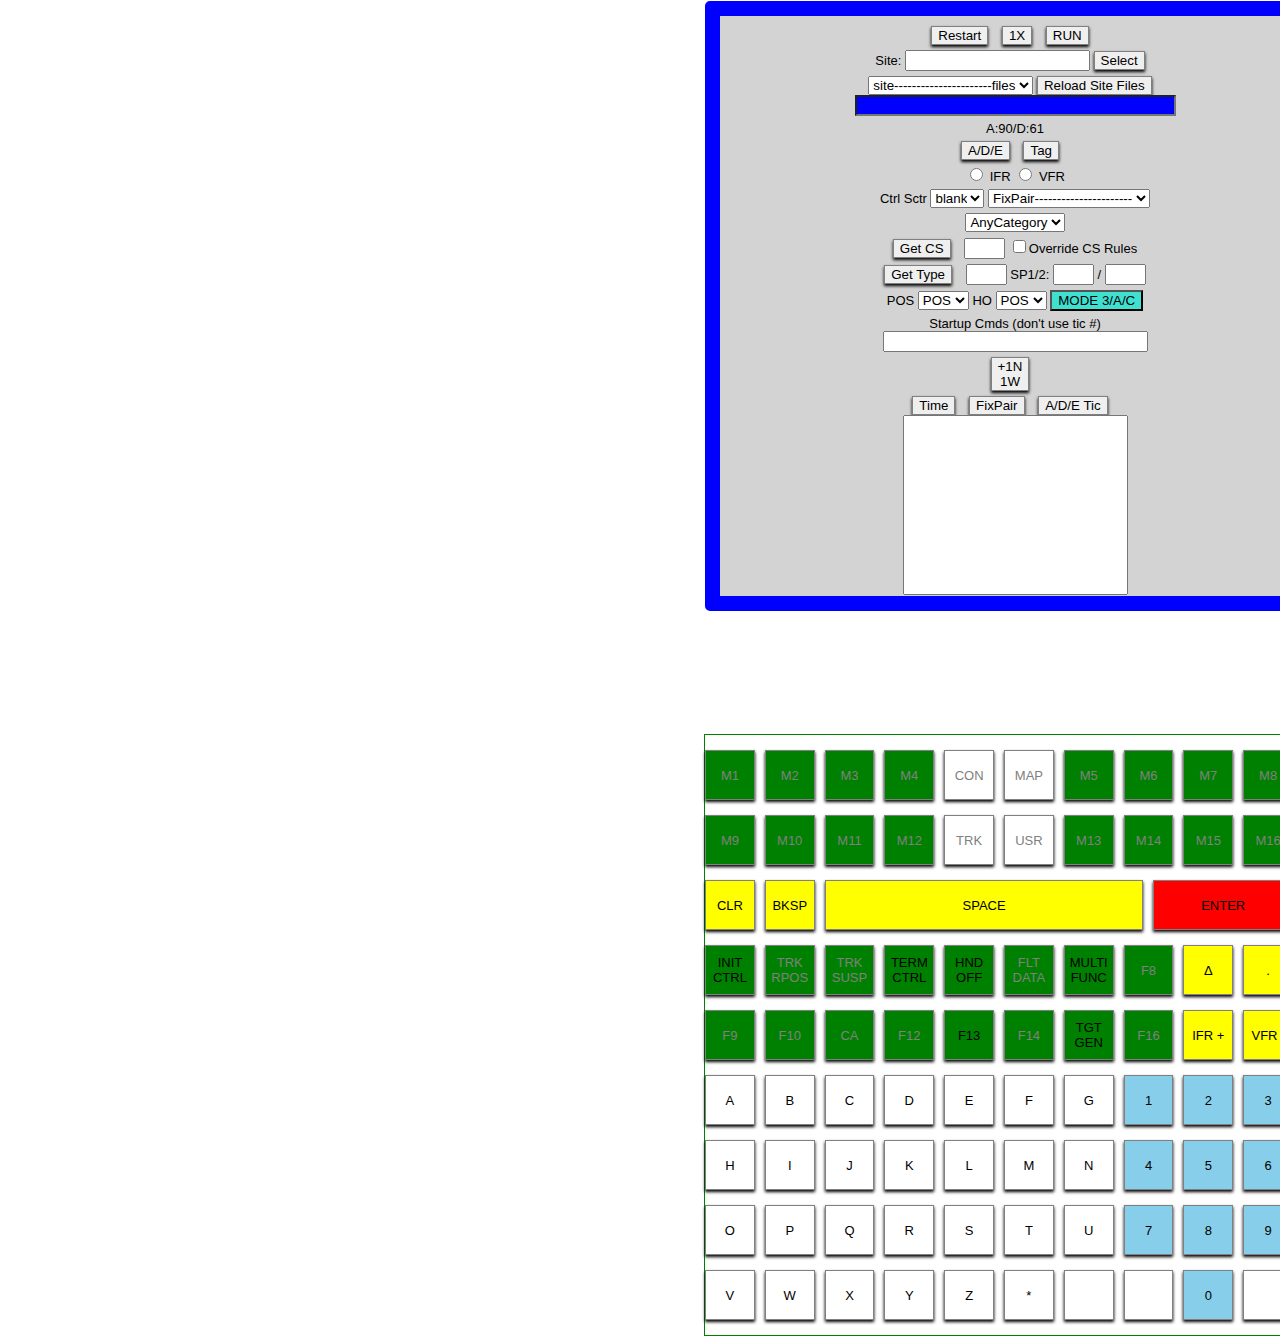
<file: index.html>
<!DOCTYPE html>
<html lang="en">
<head>
    <meta charset="UTF-8">
    <meta http-equiv="X-UA-Compatible" content="IE=edge">
    <meta name="viewport" content="width=device-width, initial-scale=1.0">
    <title>Sim Fast</title>
    <link rel="stylesheet" href="styles.css" type="text/css" />
    <link rel="stylesheet" href="styles2.css" type="text/css" />
</head>

<body>

    <!--div style="position: absolute; bottom: 0px; right: 0px;"-->
        <!--table style="background-color:antiquewhite;outline-style: double;"-->
            <!--tr-->
                <!--th>TIC</th-->
                <!--th>A/D/E</th-->
                <!--th>Callsign</th-->
                <!--th>Type</th-->
                <!--th>FixPair</th-->
            <!--/tr-->

            <!--tbody id="myTable"-->

            </tbody>
        </table>
    </div>
    <div>
        <!DOCTYPE html>

    <div class="keyboard_wrapper" style="position: absolute; bottom: -259px; left: 679px; max-width: 50%; max-height: 50%;">

        <div class="key"> 
            <div class ="row">
                <span class="M1">M1</span>
                <span class="M2">M2</span>
                <span class="M3">M3</span>
                <span class="M4">M4</span>
                <span class="CON">CON</span>
                <span class="MAP">MAP</span>
                <span class="M5">M5</span>
                <span class="M6">M6</span>
                <span class="M7">M7</span>
                <span class="M8">M8</span>
            </div>
        
            <div class ="row">
                <span class="M9">M9</span>
                <span class="M10">M10</span>
                <span class="M11">M11</span>
                <span class="M12">M12</span>
                <span class="TRK">TRK</span>
                <span class="USR">USR</span>
                <span class="M13">M13</span>
                <span class="M14">M14</span>
                <span class="M15">M15</span>
                <span class="M16">M16</span>
                
            </div>
        
            <div class ="row">
                <span class="CLR">CLR</span>
                <span class="BKSP">BKSP</span>
                <span class="space">SPACE</span>
                <span class="enter">ENTER</span>
            </div>

            <div class ="row">
                <span class="INITCTRL">INIT CTRL</span>
                <span class="TRKRPOS">TRK RPOS</span>
                <span class="TRKSUSP">TRK SUSP</span>
                <span class="TERMCTRL">TERM CTRL</span>
                <span class="HNDOFF">HND OFF</span>
                <span class="FLTDATA">FLT DATA</span>
                <span class="MULTIFUNC">MULTI FUNC</span>
                <span class="F8">F8</span>
                <span class="triangle">Δ</span>
                <span class="period">.</span>
                
            </div>

            <div class ="row">
                <span class="F9">F9</span>
                <span class="F10">F10</span>
                <span class="CA">CA</span>
                <span class="F12">F12</span>
                <span class="F13">F13</span>
                <span class="F14">F14</span>
                <span class="TGTGEN" GEN>TGT GEN</span>
                <span class="F16">F16</span>
                <span class="IFRplus">IFR +</span>
                <span class="VFRslash">VFR /</span>
            </div>

            <div class="row">
                <span>A</span>
                <span>B</span>
                <span>C</span>
                <span>D</span>
                <span>E</span>
                <span>F</span>
                <span>G</span>
                <span class="one">1</span>
                <span class="two">2</span>
                <span class="three">3</span>
                
            </div>

            <div class ="row">
                <span>H</span>
                <span>I</span>
                <span>J</span>
                <span>K</span>
                <span>L</span>
                <span>M</span>
                <span>N</span>
                <span class="four">4</span>
                <span class="five">5</span>
                <span class="six">6</span>
            </div>

            <div class ="row">
                <span>O</span>
                <span>P</span>
                <span>Q</span>
                <span>R</span>
                <span>S</span>
                <span>T</span>
                <span>U</span>
                <span class="seven">7</span>
                <span class="eight">8</span>
                <span class="nine">9</span>
            </div>

            <div class ="row">
                <span>V</span>
                <span>W</span>
                <span>X</span>
                <span>Y</span>
                <span>Z</span>
                <span>*</span>
                <span>&nbsp;</span>
                <span>&nbsp;</span>
                <span class="zero">0</span>
                <span>
                    <i class="fa fa-angle-left"></i>
                    <i class="fa fa-close"></i>
                </span>
            </div>
        </div>
    </div>
    </div>
    <body>
        <div class="button" style="position:absolute; bottom: -97px; top: 1px; left: 705px; max-width: 50%; max-height: 100%;">
            <div class="row">
                    <button class="btn">Restart</button>
                    <button class="btn">1X</button>
                    <button class="btn">RUN</button>
        </div>
        
    <form>
        <div class="row">
    <label>Site:
            <input type="text" name="textbox" size="20">
    </form>
    </label>
        <button class="btn">Select</button>
        </div>
    
    <form>
        <div class="row">
    <label for="site files"></label>
        <select name="site-files" id="site-files">
           <option value="site-files">site----------------------files</option>
           <option value="site-files">site----------------------files</option>
           <option value="site-files">site----------------------files</option>
           <option value="site-files">site----------------------files</option>
    </select>
        <button class="btn">Reload Site Files</button>
        </div>
    </form>
    
        <div class="inputcolor">
            <input type ="text" name="textbox" size= "37" style="background-color:blue">
        </div>
    
    <form>
        <div class="row">
           <label for="a90">A:90/D:61</label>
        </div>
    </form>
    
        <div class="row">
            <button class="btn">A/D/E</button>
            <button class="btn">Tag</button>
        </div>
    
    <form>
        <div class="row">
            <input type="radio" name="choice" id="IFR" value="IFR"/>
            <label for="IFR">IFR</label>
            <input type="radio" name="choice" id="VFR" value="VFR"/>
            <label for="VFR">VFR</label>
        </div>
    </form>
    
    <form>
        <div class="row">
    <label for="ctrlsctr">Ctrl Sctr</label>
        <select name="ctrlsctr" id="ctrlsctr">
           <option value="blank">blank</option>
           <option value="blank">blank</option>
           <option value="blank">blank</option>
           <option value="blank">blank</option>
    </select>
           <label for="blank">
        <select name="blank" id="blank">
           <option value="blank">FixPair----------------------</option>
           <option value="blank">FixPair----------------------</option>
           <option value="blank">FixPair----------------------</option>
           <option value="blank">FixPair----------------------</option>
    </select>
        </div>
    </form>
    
        <div class="row">
    <label for="AnyCategory">
            <select class="AnyCategory">
               <option value="blank">AnyCategory</option>
               <option value="blank">AnyCategory</option>
               <option value="blank">AnyCategory</option>
               <option value="blank">AnyCategory</option>
    </select>
        </div>
    
    <form>
        <div class="row">
            <button class="btn">Get CS</button>
            <input type="text" name="textbox" size="2">
            <input type="checkbox" name="OverrideCSrules" value="OverrideCSrules">Override CS Rules
        </div>
    </form>
    
    <form>
        <div class="row">
            <button class="btn">Get Type</button>
            <input type="text" name="textbox" size="2">
            <label>SP1/2:</label>
                    <input type="text" name="textbox" size="2">
            <label>/</label>
                    <input type="text" name="textbox" size="2">
        </div>
    </form>
    
    <form>
        <div class="row">
            <label for="POS">POS</label>
        <select name="POS" id="POS">
           <option value="blank">POS</option>
           <option value="blank">POS</option>
           <option value="blank">POS</option>
           <option value="blank">POS</option>
    </select>
           <label for="HO">HO</label>
        <select name="HO" id="HO">
            <option value="blank">POS</option>
            <option value="blank">POS</option>
            <option value="blank">POS</option>
            <option value="blank">POS</option>
    </select>
            <button class="MODE">MODE 3/A/C</button>
        </div>
    </form>
    
    <form>
        <div class="row">
            <label>Startup Cmds (don't use tic #)<br></label>
            <input type="text" name="textbox" size="30">
        </div>
    </form>
    
    <div class="row">
        <button class="btn">+1N<br>1W</button>
    </div>
    
    <div class="row">
        <button class="btn">Time</button>
        <button class="btn">FixPair</button>
        <button class="btn">A/D/E Tic<br></button><br>
        <input type="text" name="textbox" id="textboxid" size="25" style="height:180px">
    </div>

<script type = "text/javascript" src="planedata.json"></script>
<script type = "text/javascript" src="buildTable.js"></script>
</body>
</html>
</file>
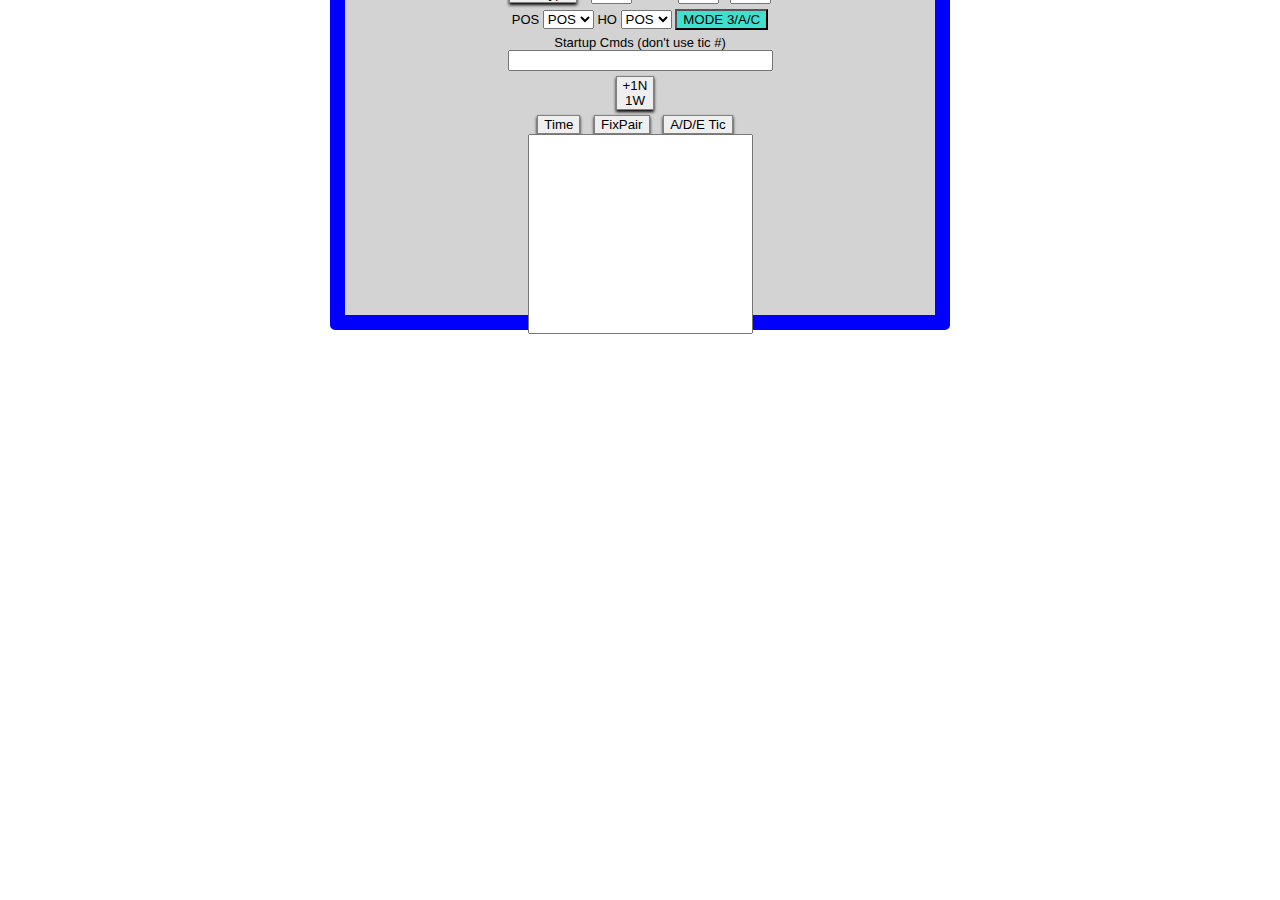
<file: controls.html>
<!DOCTYPE html>
<html lang="en">
<head>
    <meta charset="UTF-8">
    <meta http-equiv="X-UA-Compatible" content="IE=edge">
    <meta name="viewport" content="width=device-width, initial-scale=1.0">
    <title>Controls</title>
    <link rel="stylesheet" href="styles2.css" type="text/css" />
</head>

<body>
    <div class="button">
        <div class="row">
                <button class="btn">Restart</button>
                <button class="btn">1X</button>
                <button class="btn">RUN</button>
    </div>
    
<form>
    <div class="row">
<label>Site:
        <input type="text" name="textbox" size="20">
</form>
</label>
    <button class="btn">Select</button>
    </div>

<form>
    <div class="row">
<label for="site files"></label>
    <select name="site-files" id="site-files">
       <option value="site-files">site----------------------files</option>
       <option value="site-files">site----------------------files</option>
       <option value="site-files">site----------------------files</option>
       <option value="site-files">site----------------------files</option>
</select>
    <button class="btn">Reload Site Files</button>
    </div>
</form>

    <div class="inputcolor">
        <input type ="text" name="textbox" size= "35" style="background-color:blue">
    </div>

<form>
    <div class="row">
       <label for="a90">A:90/D:61</label>
    </div>
</form>

    <div class="row">
        <button class="btn">A/D/E</button>
        <button class="btn">Tag</button>
    </div>

<form>
    <div class="row">
        <input type="radio" name="choice" id="IFR" value="IFR"/>
        <label for="IFR">IFR</label>
        <input type="radio" name="choice" id="VFR" value="VFR"/>
        <label for="VFR">VFR</label>
    </div>
</form>

<form>
    <div class="row">
<label for="ctrlsctr">Ctrl Sctr</label>
    <select name="ctrlsctr" id="ctrlsctr">
       <option value="blank">blank</option>
       <option value="blank">blank</option>
       <option value="blank">blank</option>
       <option value="blank">blank</option>
</select>
       <label for="blank">
    <select name="blank" id="blank">
       <option value="blank">FixPair----------------------</option>
       <option value="blank">FixPair----------------------</option>
       <option value="blank">FixPair----------------------</option>
       <option value="blank">FixPair----------------------</option>
</select>
    </div>
</form>

    <div class="row">
<label for="AnyCategory">
        <select class="AnyCategory">
           <option value="blank">AnyCategory</option>
           <option value="blank">AnyCategory</option>
           <option value="blank">AnyCategory</option>
           <option value="blank">AnyCategory</option>
</select>
    </div>

<form>
    <div class="row">
        <button class="btn">Get CS</button>
        <input type="text" name="textbox" size="2">
        <input type="checkbox" name="OverrideCSrules" value="OverrideCSrules">Override CS Rules
    </div>
</form>

<form>
    <div class="row">
        <button class="btn">Get Type</button>
        <input type="text" name="textbox" size="2">
        <label>SP1/2:</label>
                <input type="text" name="textbox" size="2">
        <label>/</label>
                <input type="text" name="textbox" size="2">
    </div>
</form>

<form>
    <div class="row">
        <label for="POS">POS</label>
    <select name="POS" id="POS">
       <option value="blank">POS</option>
       <option value="blank">POS</option>
       <option value="blank">POS</option>
       <option value="blank">POS</option>
</select>
       <label for="HO">HO</label>
    <select name="HO" id="HO">
        <option value="blank">POS</option>
        <option value="blank">POS</option>
        <option value="blank">POS</option>
        <option value="blank">POS</option>
</select>
        <button class="MODE">MODE 3/A/C</button>
    </div>
</form>

<form>
    <div class="row">
        <label>Startup Cmds (don't use tic #)<br></label>
        <input type="text" name="textbox" size="30">
    </div>
</form>

<div class="row">
    <button class="btn">+1N<br>1W</button>
</div>

<div class="row">
    <button class="btn">Time</button>
    <button class="btn">FixPair</button>
    <button class="btn">A/D/E Tic<br></button><br>
    <input type="text" name="textbox" id="textboxid" size="25" style="height:200px">
</div>
</div>
</body>
</html>
</file>
<file: styles.css>
@import url('https://fonts.googleapis.com/css2?family=IBM+Plex+Sans+Arabic&display=swap');

* {
    box-sizing: border-box;
}

body {
    font-family: 'IBM+Plex+Sans+Arabic', sans-serif; 
    margin: 0; 
    display:grid;
    place-content: center; 
    min-height: 50px;
    max-height: 50px; 
    padding: 25px; 

}
.keyboard_wrapper{
    width:670px;
    border-radius: 15px; 
    padding:25px; 
}
.keyboard_wrapper .key{
    border: 1px solid green;
}
.keyboard_wrapper .key .row{
    text-transform: uppercase;
    font-weight: 500; 
    font-size: small; 
    text-align: center;
    display: flex; 
    align-items: center;
    justify-content: center; 
    margin-top: 15px; 
    margin-bottom: 15px; 
    gap: 10px;   
}
.keyboard_wrapper .key .row span{
    border: 1px solid grey; 
    width: 50px; 
    height: 50px; 
    display: grid; 
    place-content: center;  
    box-shadow: 
        0px 2px 3px rgba(0,0,0.5),
        inset 0px 0px rgba(154,147,113,0.95);    
}
.keyboard_wrapper .key .row span.space{
    width: calc(41px * 7.8);
    background-color: yellow; 
}
.keyboard_wrapper .key .row span.enter{
    width: calc(50px * 2.8); 
    background-color: red;
}
.keyboard_wrapper .key .row span.M1{
    background-color: green;
    color: grey; 
}
.keyboard_wrapper .key .row span.M2{
    background-color: green;
    color: grey; 
}
.keyboard_wrapper .key .row span.M3{
    background-color: green;
    color: grey; 
}
.keyboard_wrapper .key .row span.M4{
    background-color: green;
    color: grey;
}
.keyboard_wrapper .key .row span.CON{
    background-color: white;
    color: grey;
}
.keyboard_wrapper .key .row span.MAP{
    background-color: white;
    color: grey;
}
.keyboard_wrapper .key .row span.M5{
    background-color: green;
    color: grey;
}
.keyboard_wrapper .key .row span.M6{
    background-color: green;
    color: grey;
}
.keyboard_wrapper .key .row span.M7{
    background-color: green;
    color: grey;
}
.keyboard_wrapper .key .row span.M8{
    background-color: green;
    color: grey;
}
.keyboard_wrapper .key .row span.M9{
    background-color: green;
    color: grey;
}
.keyboard_wrapper .key .row span.M10{
    background-color: green;
    color: grey;
}
.keyboard_wrapper .key .row span.M11{
    background-color: green;
    color: grey;
}
.keyboard_wrapper .key .row span.M12{
    background-color: green;
    color: grey;
}
.keyboard_wrapper .key .row span.TRK{
    background-color: white;
    color: grey; 
}
.keyboard_wrapper .key .row span.USR{
    background-color: white; 
    color: grey;
}
.keyboard_wrapper .key .row span.M13{
    background-color: green;
    color: grey;
}
.keyboard_wrapper .key .row span.M14{
    background-color: green;
    color: grey;
}
.keyboard_wrapper .key .row span.M15{
    background-color: green;
    color: grey;
}
.keyboard_wrapper .key .row span.M16{
    background-color: green;
    color: grey;
}
.keyboard_wrapper .key .row span.CLR{
    background-color: yellow;
}
.keyboard_wrapper .key .row span.BKSP{
    background-color: yellow; 
}
.keyboard_wrapper .key .row span.zero{
    background-color: skyblue; 
}
.keyboard_wrapper .key .row span.one{
    background-color: skyblue; 
}
.keyboard_wrapper .key .row span.two{
    background-color: skyblue; 
}
.keyboard_wrapper .key .row span.three{
    background-color: skyblue; 
}
.keyboard_wrapper .key .row span.four{
    background-color: skyblue; 
}
.keyboard_wrapper .key .row span.five{
    background-color: skyblue; 
}
.keyboard_wrapper .key .row span.six{
    background-color: skyblue; 
}
.keyboard_wrapper .key .row span.seven{
    background-color: skyblue; 
}
.keyboard_wrapper .key .row span.eight{
    background-color: skyblue; 
}
.keyboard_wrapper .key .row span.nine{
    background-color: skyblue; 
}
.keyboard_wrapper .key .row span.IFRplus{
    background-color: yellow;
}
.keyboard_wrapper .key .row span.triangle{
    background-color: yellow;
}
.keyboard_wrapper .key .row span.period{
    background-color: yellow ;
}
.keyboard_wrapper .key .row span.VFRslash{
    background-color: yellow;
}
.keyboard_wrapper .key .row span.INITCTRL{
    background-color: green;
}
.keyboard_wrapper .key .row span.TRKRPOS{
    background-color: green;
    color: grey;
}
.keyboard_wrapper .key .row span.TRKSUSP{
    background-color: green;
    color: grey;
}
.keyboard_wrapper .key .row span.TERMCTRL{
    background-color: green;
}
.keyboard_wrapper .key .row span.HNDOFF{
    background-color: green;
}
.keyboard_wrapper .key .row span.FLTDATA{
    background-color: green;
    color: grey;
}
.keyboard_wrapper .key .row span.MULTIFUNC{
    background-color: green;
}
.keyboard_wrapper .key .row span.F8{
    background-color: green;
    color: grey;
}
.keyboard_wrapper .key .row span.F9{
    background-color: green;
    color: grey;
}
.keyboard_wrapper .key .row span.F10{
    background-color: green;
    color: grey;
}
.keyboard_wrapper .key .row span.CA{
    background-color: green;
    color: grey;
}
.keyboard_wrapper .key .row span.F12{
    background-color: green;
    color: grey;
}
.keyboard_wrapper .key .row span.F13{
    background-color: green;
}
.keyboard_wrapper .key .row span.F14{
    background-color: green;
    color: grey;
}
.keyboard_wrapper .key .row span.TGTGEN{
    background-color: green;
}
.keyboard_wrapper .key .row span.F16{
    background-color: green;
    color: grey;
}
.scopebox{
    background-color:rgb(1, 31, 1); 
    padding: 10px; 
    border: 1px solid rgb(1, 31, 1)
}
</file>
<file: styles2.css>
@import url('https://fonts.googleapis.com/css2?family=IBM+Plex+Sans+Arabic&display=swap');

* {
    box-sizing: border-box;
}

body {
    font-family:'IBM+Plex+Sans+Arabic', sans-serif; 
    margin:0;
    display:grid;
    place-content: center; 
    max-height: 25px; 
    min-height: 25px;
    padding:25px;

    
}
.button{
    font:12px;
    border: 15px solid blue;
    border-radius:5px; 
    padding:5px; 
    background-color:lightgray;  
    width:620px;
    height:610px;
    text-align:center;
}
.btn{
    margin-right:10px;
}
.button .row{
    font-weight:400; 
    font-size:small;   
    margin-top:5px; 
    margin-bottom:auto; 
    
}
.button .row .btn{
    border: 1px solid grey;    
    box-shadow: 
        0px 2px 3px rgba(0,0,0.5),
        inset 0px 0px rgba(154,147,113,0.95); 
    
} 
.button .row button.MODE{
    background-color: turquoise;
    color:black;
}
.row .AnyCategory{
    text-align:center;
}
</file>
